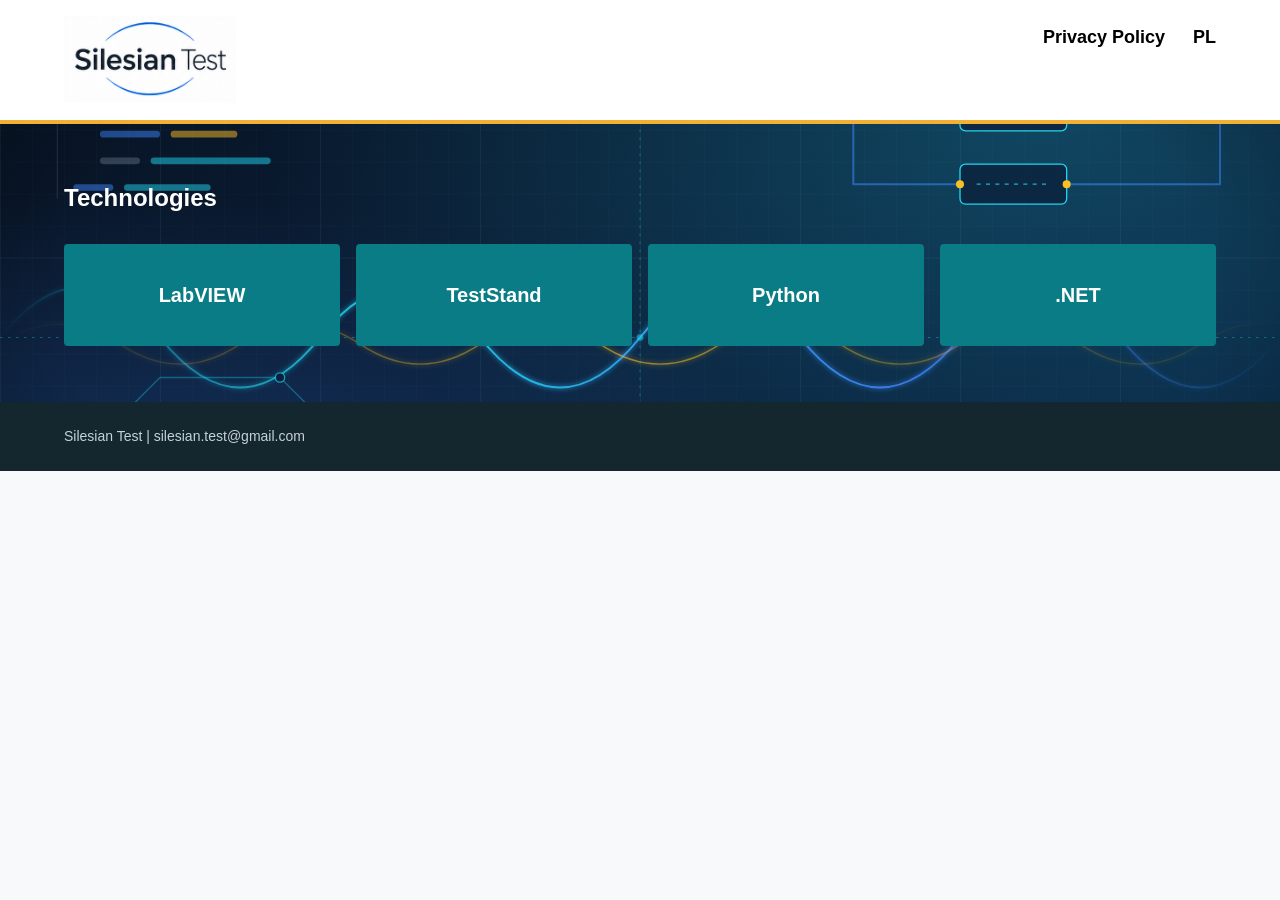
<file: index.html>
<!DOCTYPE html>
<html lang="en">
<head>
<meta charset="utf-8">
<meta name="viewport" content="width=device-width, initial-scale=1">
<title>Silesian Test</title>
<link rel="stylesheet" href="style.css">
</head>
<body>

<header>
  <div class="wrap">
    <img class="logo" src="logo.png" alt="Company logo" width="200" height="400">
    <nav class="contact">
      <a href="privacy-policy-en.html">Privacy Policy</a>
      <a href="index-pl.html">PL</a>
    </nav>
  </div>
</header>

<main>
  <section id="what-we-do">
    <div class="wrap">
      <h2>Technologies</h2>
      <div class="grid do">
        <div>LabVIEW</div>
        <div>TestStand</div>
        <div>Python</div>
        <div>.NET</div>
      </div>
    </div>
  </section>

  <!---

  <section id="what-we-do">
    <div class="wrap">
      <h2>Services</h2>
      <div class="grid do">
        <div>Test software <br/>architecture design</div>
        <div>Test software <br/>development</div>
        <div>Test software <br/>maintenance</div>
        <div>Test technologies <br/>trainings</div>
      </div>
    </div>
  </section>

  <section id="what-we-do">
    <div class="wrap">
      <h2>Products</h2>
      <div class="grid do">
        <div>Udammy trainings</div>
        <div>Test Sequencer</div>
        <div>CSV Viewer</div>
        <div>TDMS Viewer</div>
      </div>
    </div>
  </section>

  <section id="partners">
    <div class="wrap">
      <h2>Partners</h2>
      <div class="marquee"><div class="track"><div class="tile"><img src="partner1.png" alt="Partner 1"></div><div class="tile"><img src="partner2.png" alt="Partner 2"></div><div class="tile"><img src="partner3.png" alt="Partner 3"></div><div class="tile"><img src="partner4.png" alt="Partner 4"></div><div class="tile"><img src="partner5.png" alt="Partner 5"></div><div class="tile"><img src="partner6.png" alt="Partner 6"></div><div class="tile"><img src="partner7.png" alt="Partner 7"></div><div class="tile"><img src="partner8.png" alt="Partner 8"></div><div class="tile"><img src="partner9.png" alt="Partner 9"></div><div class="tile"><img src="partner10.png" alt="Partner 10"></div><div class="tile"><img src="partner11.png" alt="Partner 11"></div><div class="tile"><img src="partner12.png" alt="Partner 12"></div><div class="tile" aria-hidden="true"><img src="partner1.png" alt=""></div><div class="tile" aria-hidden="true"><img src="partner2.png" alt=""></div><div class="tile" aria-hidden="true"><img src="partner3.png" alt=""></div><div class="tile" aria-hidden="true"><img src="partner4.png" alt=""></div><div class="tile" aria-hidden="true"><img src="partner5.png" alt=""></div><div class="tile" aria-hidden="true"><img src="partner6.png" alt=""></div><div class="tile" aria-hidden="true"><img src="partner7.png" alt=""></div><div class="tile" aria-hidden="true"><img src="partner8.png" alt=""></div><div class="tile" aria-hidden="true"><img src="partner9.png" alt=""></div><div class="tile" aria-hidden="true"><img src="partner10.png" alt=""></div><div class="tile" aria-hidden="true"><img src="partner11.png" alt=""></div><div class="tile" aria-hidden="true"><img src="partner12.png" alt=""></div></div></div>
    </div>
  </section>

  <section id="projects">
    <div class="wrap">
      <h2>Projects</h2>
      <div class="marquee"><div class="track"><div class="tile"><img src="project1.png" alt="Project 1"></div><div class="tile"><img src="project2.png" alt="Project 2"></div><div class="tile"><img src="project3.png" alt="Project 3"></div><div class="tile"><img src="project4.png" alt="Project 4"></div><div class="tile"><img src="project5.png" alt="Project 5"></div><div class="tile"><img src="project6.png" alt="Project 6"></div><div class="tile"><img src="project7.png" alt="Project 7"></div><div class="tile"><img src="project8.png" alt="Project 8"></div><div class="tile"><img src="project9.png" alt="Project 9"></div><div class="tile"><img src="project10.png" alt="Project 10"></div><div class="tile"><img src="project11.png" alt="Project 11"></div><div class="tile"><img src="project12.png" alt="Project 12"></div><div class="tile" aria-hidden="true"><img src="project1.png" alt=""></div><div class="tile" aria-hidden="true"><img src="project2.png" alt=""></div><div class="tile" aria-hidden="true"><img src="project3.png" alt=""></div><div class="tile" aria-hidden="true"><img src="project4.png" alt=""></div><div class="tile" aria-hidden="true"><img src="project5.png" alt=""></div><div class="tile" aria-hidden="true"><img src="project6.png" alt=""></div><div class="tile" aria-hidden="true"><img src="project7.png" alt=""></div><div class="tile" aria-hidden="true"><img src="project8.png" alt=""></div><div class="tile" aria-hidden="true"><img src="project9.png" alt=""></div><div class="tile" aria-hidden="true"><img src="project10.png" alt=""></div><div class="tile" aria-hidden="true"><img src="project11.png" alt=""></div><div class="tile" aria-hidden="true"><img src="project12.png" alt=""></div></div></div>
    </div>
  </section>
</main>
 --->
<footer>
  <div class="wrap">Silesian Test | silesian.test@gmail.com </div>
</footer>

</body>
</html>
</file>
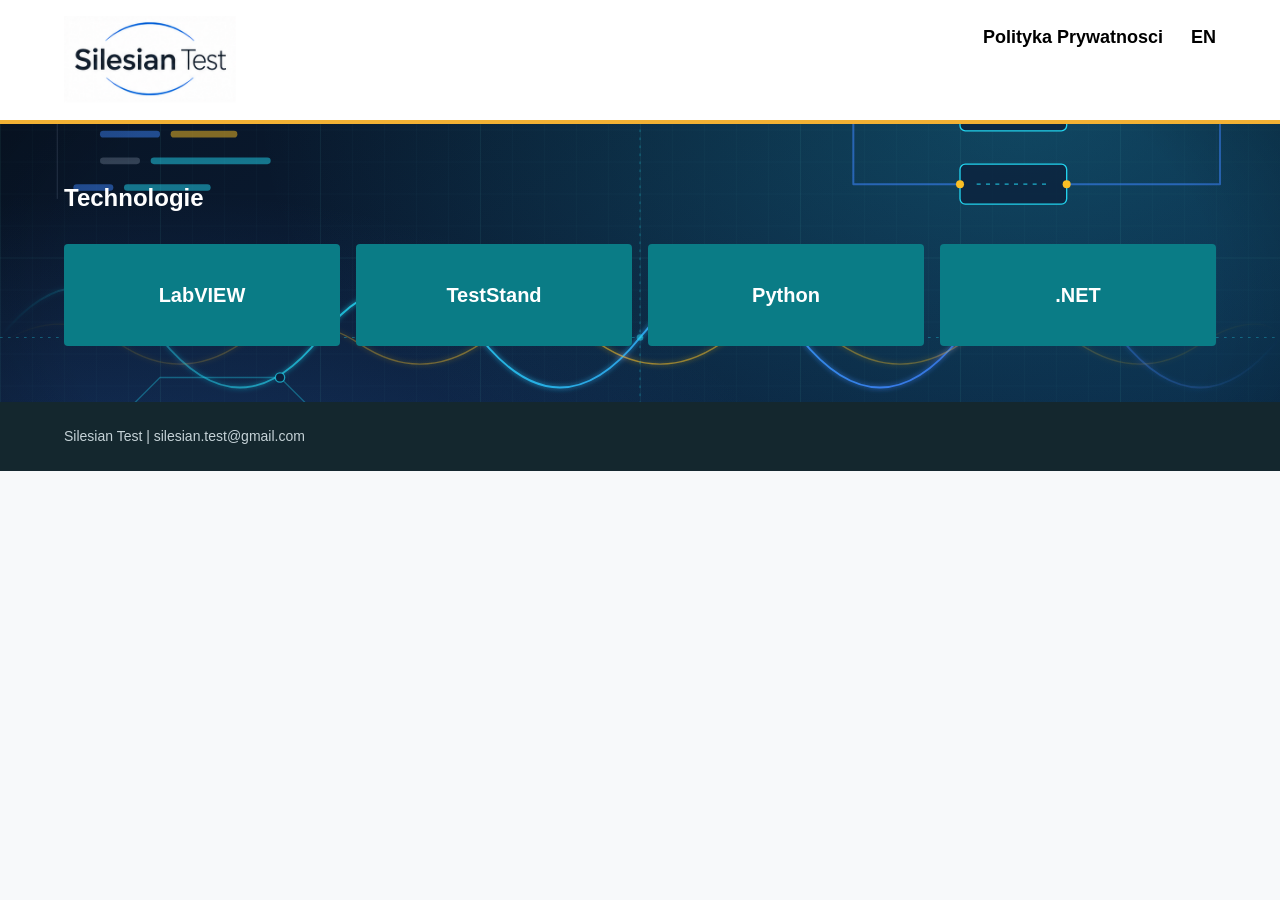
<file: index-pl.html>
<!DOCTYPE html>
<html lang="en">
<head>
<meta charset="utf-8">
<meta name="viewport" content="width=device-width, initial-scale=1">
<title>Silesian Test</title>
<link rel="stylesheet" href="style.css">
</head>
<body>

<header>
  <div class="wrap">
    <img class="logo" src="logo.png" alt="Company logo" width="200" height="400">
    <nav class="contact">
      <a href="privacy-policy-pl.html">Polityka Prywatnosci</a>
      <a href="index.html">EN</a>
    </nav>
  </div>
</header>

<main>
  <section id="what-we-do">
    <div class="wrap">
      <h2>Technologie</h2>
      <div class="grid do">
        <div>LabVIEW</div>
        <div>TestStand</div>
        <div>Python</div>
        <div>.NET</div>
      </div>
    </div>
  </section>

<!---

  <section id="what-we-do">
    <div class="wrap">
      <h2>Usługi</h2>
      <div class="grid do">
        <div>Projektowanie<br/>aplikacji testowych</div>
        <div>Tworzenie<br/>aplikacji testowych</div>
        <div>Pielęgnacja<br/>aplikacji testowych</div>
        <div>Szkolenia w zakresie aplikacji testowych</div>
      </div>
    </div>
  </section>

  <section id="what-we-do">
    <div class="wrap">
      <h2>Produkty</h2>
      <div class="grid do">
        <div>Szkolenia Udammy</div>
        <div>Test Sequencer</div>
        <div>CSV Viewer</div>
        <div>TDMS Viewer</div>
      </div>
    </div>
  </section>

  <section id="partners">
    <div class="wrap">
      <h2>Partnerzy</h2>
      <div class="marquee"><div class="track"><div class="tile"><img src="partner1.png" alt="Partner 1"></div><div class="tile"><img src="partner2.png" alt="Partner 2"></div><div class="tile"><img src="partner3.png" alt="Partner 3"></div><div class="tile"><img src="partner4.png" alt="Partner 4"></div><div class="tile"><img src="partner5.png" alt="Partner 5"></div><div class="tile"><img src="partner6.png" alt="Partner 6"></div><div class="tile"><img src="partner7.png" alt="Partner 7"></div><div class="tile"><img src="partner8.png" alt="Partner 8"></div><div class="tile"><img src="partner9.png" alt="Partner 9"></div><div class="tile"><img src="partner10.png" alt="Partner 10"></div><div class="tile"><img src="partner11.png" alt="Partner 11"></div><div class="tile"><img src="partner12.png" alt="Partner 12"></div><div class="tile" aria-hidden="true"><img src="partner1.png" alt=""></div><div class="tile" aria-hidden="true"><img src="partner2.png" alt=""></div><div class="tile" aria-hidden="true"><img src="partner3.png" alt=""></div><div class="tile" aria-hidden="true"><img src="partner4.png" alt=""></div><div class="tile" aria-hidden="true"><img src="partner5.png" alt=""></div><div class="tile" aria-hidden="true"><img src="partner6.png" alt=""></div><div class="tile" aria-hidden="true"><img src="partner7.png" alt=""></div><div class="tile" aria-hidden="true"><img src="partner8.png" alt=""></div><div class="tile" aria-hidden="true"><img src="partner9.png" alt=""></div><div class="tile" aria-hidden="true"><img src="partner10.png" alt=""></div><div class="tile" aria-hidden="true"><img src="partner11.png" alt=""></div><div class="tile" aria-hidden="true"><img src="partner12.png" alt=""></div></div></div>
    </div>
  </section>

  <section id="projects">
    <div class="wrap">
      <h2>Projekty</h2>
      <div class="marquee"><div class="track"><div class="tile"><img src="project1.png" alt="Project 1"></div><div class="tile"><img src="project2.png" alt="Project 2"></div><div class="tile"><img src="project3.png" alt="Project 3"></div><div class="tile"><img src="project4.png" alt="Project 4"></div><div class="tile"><img src="project5.png" alt="Project 5"></div><div class="tile"><img src="project6.png" alt="Project 6"></div><div class="tile"><img src="project7.png" alt="Project 7"></div><div class="tile"><img src="project8.png" alt="Project 8"></div><div class="tile"><img src="project9.png" alt="Project 9"></div><div class="tile"><img src="project10.png" alt="Project 10"></div><div class="tile"><img src="project11.png" alt="Project 11"></div><div class="tile"><img src="project12.png" alt="Project 12"></div><div class="tile" aria-hidden="true"><img src="project1.png" alt=""></div><div class="tile" aria-hidden="true"><img src="project2.png" alt=""></div><div class="tile" aria-hidden="true"><img src="project3.png" alt=""></div><div class="tile" aria-hidden="true"><img src="project4.png" alt=""></div><div class="tile" aria-hidden="true"><img src="project5.png" alt=""></div><div class="tile" aria-hidden="true"><img src="project6.png" alt=""></div><div class="tile" aria-hidden="true"><img src="project7.png" alt=""></div><div class="tile" aria-hidden="true"><img src="project8.png" alt=""></div><div class="tile" aria-hidden="true"><img src="project9.png" alt=""></div><div class="tile" aria-hidden="true"><img src="project10.png" alt=""></div><div class="tile" aria-hidden="true"><img src="project11.png" alt=""></div><div class="tile" aria-hidden="true"><img src="project12.png" alt=""></div></div></div>
    </div>
  </section>
</main>
 --->
<footer>
  <div class="wrap">Silesian Test | silesian.test@gmail.com</div>
</footer>

</body>
</html>
</file>
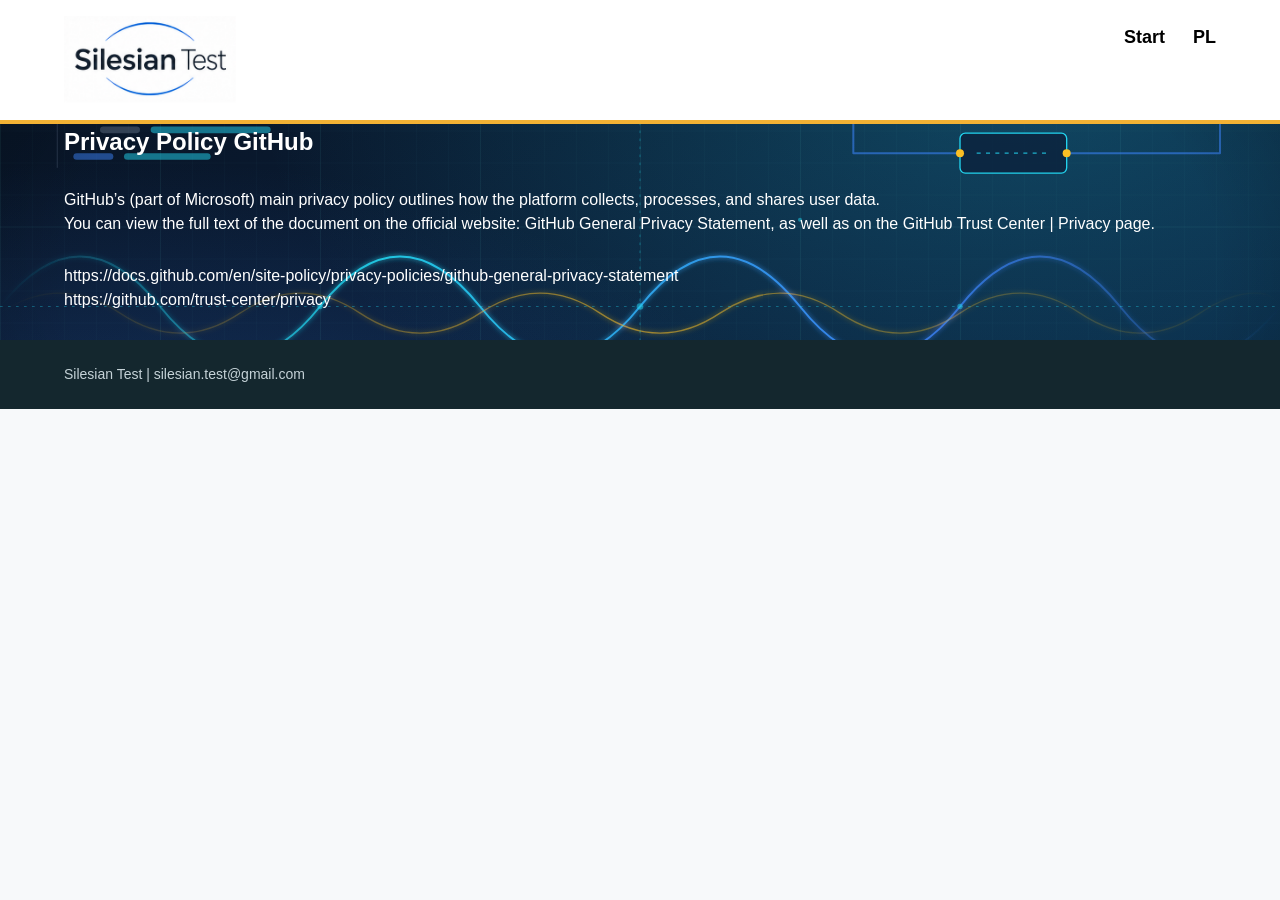
<file: privacy-policy-en.html>
<!DOCTYPE html>
<html lang="en">
<head>
<meta charset="utf-8">
<meta name="viewport" content="width=device-width, initial-scale=1">
<title>Silesian Test</title>
<link rel="stylesheet" href="style.css">
</head>
<body>

<header>
  <div class="wrap">
    <img class="logo" src="logo.png" alt="Company logo" width="200" height="400">
    <nav class="contact">
      <a href="index.html">Start</a>
      <a href="privacy-policy-pl.html">PL</a>
    </nav>
  </div>
</header>

<main>
    <div class="wrap">
      <h2>Privacy Policy GitHub</h2>
      <p>GitHub’s (part of Microsoft) main privacy policy outlines how the platform collects, processes, and shares user data.<br/>You can view the full text of the document on the official website: GitHub General Privacy Statement, as well as on the GitHub Trust Center | Privacy page.</p>
      <p>https://docs.github.com/en/site-policy/privacy-policies/github-general-privacy-statement<br/>https://github.com/trust-center/privacy</p>
    </div>

<footer>
  <div class="wrap">Silesian Test | silesian.test@gmail.com</div>
</footer>

</body>
</html>
</file>
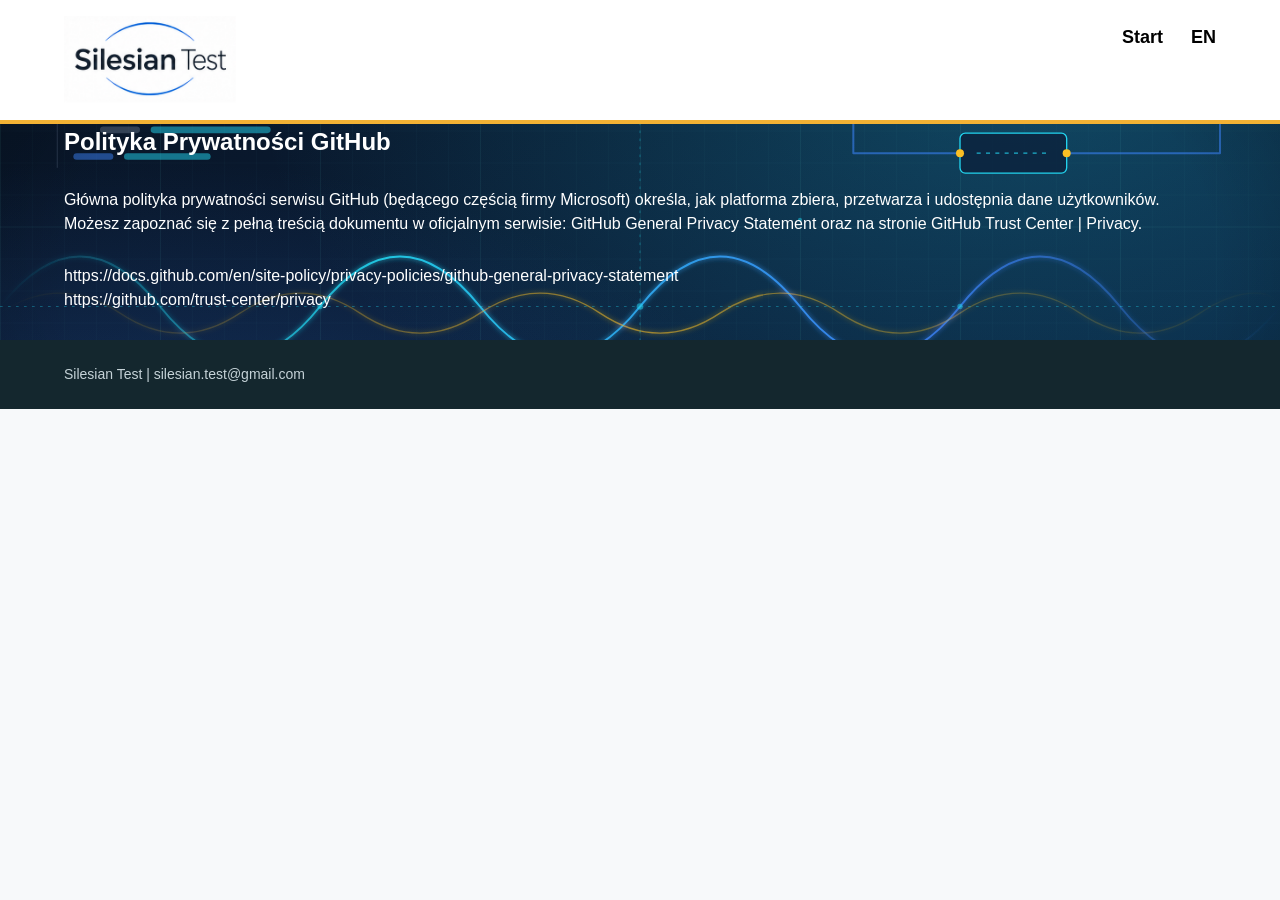
<file: privacy-policy-pl.html>
<!DOCTYPE html>
<html lang="en">
<head>
<meta charset="utf-8">
<meta name="viewport" content="width=device-width, initial-scale=1">
<title>Silesian Test</title>
<link rel="stylesheet" href="style.css">
</head>
<body>

<header>
  <div class="wrap">
    <img class="logo" src="logo.png" alt="Company logo" width="200" height="400">
    <nav class="contact">
      <a href="index-pl.html">Start</a>
      <a href="privacy-policy-en.html">EN</a>
    </nav>
  </div>
</header>

<main>
    <div class="wrap">
      <h2>Polityka Prywatności GitHub</h2>
      <p>Główna polityka prywatności serwisu GitHub (będącego częścią firmy Microsoft) określa, jak platforma zbiera, przetwarza i udostępnia dane użytkowników.<br/>Możesz zapoznać się z pełną treścią dokumentu w oficjalnym serwisie: GitHub General Privacy Statement oraz na stronie GitHub Trust Center | Privacy.</p>
      <p>https://docs.github.com/en/site-policy/privacy-policies/github-general-privacy-statement<br/>https://github.com/trust-center/privacy</p>
    </div>

<footer>
  <div class="wrap">Silesian Test | silesian.test@gmail.com</div>
</footer>

</body>
</html>
</file>
<file: style.css>
:root {
  --ink: #14272e;
  --muted: #5a6c73;
  --paper: #f7f9fa;
  --panel: #ffffff;
  --line: #d3dde1;
  --accent: #0a7c86;
  --accent-dark: #075c64;
  --signal: #f2b134;
}
* { box-sizing: border-box; }
html { scroll-behavior: smooth; }
body {
  margin: 0;
  font-family: "Segoe UI", Tahoma, Geneva, Verdana, sans-serif;
  color: var(--ink);
  background: var(--paper);
  line-height: 1.5;
}
.wrap { max-width: 1200px; margin: 0 auto; padding: 0 24px; }

/* 1. Header */
header { background: var(--panel); border-bottom: 4px solid var(--signal); }
header .wrap {
  display: flex;
  justify-content: space-between;
  align-items: flex-start;
  min-height: 120px;
  gap: 24px;
  padding-top: 16px;
  padding-bottom: 16px;
}
.logo { height: 88px; width: auto; max-width: 100%; object-fit: contain; display: block; flex-shrink: 0; }
.contact { display: flex; align-items: center; justify-content: flex-end; flex-wrap: wrap; gap: 8px 28px; padding-top: 8px; margin-left: auto; min-width: 0; }
.contact a {
  color: #000;
  font-size: 1.125rem;
  font-weight: 600;
  text-decoration: none;
}
.contact a:hover { text-decoration: underline; }

main {
  background: #07111f url("background.svg") center / cover no-repeat;
}
section { padding: 56px 0; }
section + section { border-top: 1px solid rgba(255, 255, 255, .15); }
h1 { margin: 0 0 28px; font-size: 2.00rem; font-weight: 800; color: #fff; }
h2 { margin: 0 0 28px; font-size: 1.5rem; font-weight: 600; color: #fff; }
p { margin: 0 0 28px; font-size: 1.00rem; font-weight: 400; color: #fff; }

.grid { display: grid; gap: 16px; }

/* 2. What we do */
.do { grid-template-columns: repeat(auto-fit, minmax(180px, 1fr)); }
.do div {
  background: var(--accent);
  color: #fff;
  padding: 36px 20px;
  text-align: center;
  font-size: 1.25rem;
  font-weight: 600;
  border-radius: 4px;
}

/* 3 & 4. Moving single-line image rows */
.marquee { overflow: hidden; }
.track {
  display: flex;
  width: max-content;
  animation: scroll 40s linear infinite;
}
.marquee:hover .track { animation-play-state: paused; }
@keyframes scroll {
  from { transform: translateX(0); }
  to   { transform: translateX(-50%); }
}
.tile {
  flex: 0 0 200px;
  height: 150px;
  margin-right: 16px;
  background: var(--panel);
  border: 1px solid var(--line);
  border-radius: 4px;
  display: flex;
  align-items: center;
  justify-content: center;
  padding: 16px;
}
.tile img { max-width: 100%; max-height: 100%; object-fit: contain; display: block; }
@media (prefers-reduced-motion: reduce) {
  .marquee { overflow-x: auto; }
  .track { animation: none; }
}

footer { background: var(--ink); color: #c5d2d7; padding: 24px 0; font-size: .875rem; }

@media (max-width: 600px) {
  header .wrap { gap: 12px; }
  .logo { height: 56px; }
  .contact { flex-direction: column; align-items: flex-end; gap: 6px; padding-top: 0; }
  .contact a { font-size: .95rem; overflow-wrap: anywhere; text-align: right; }
}
</file>
